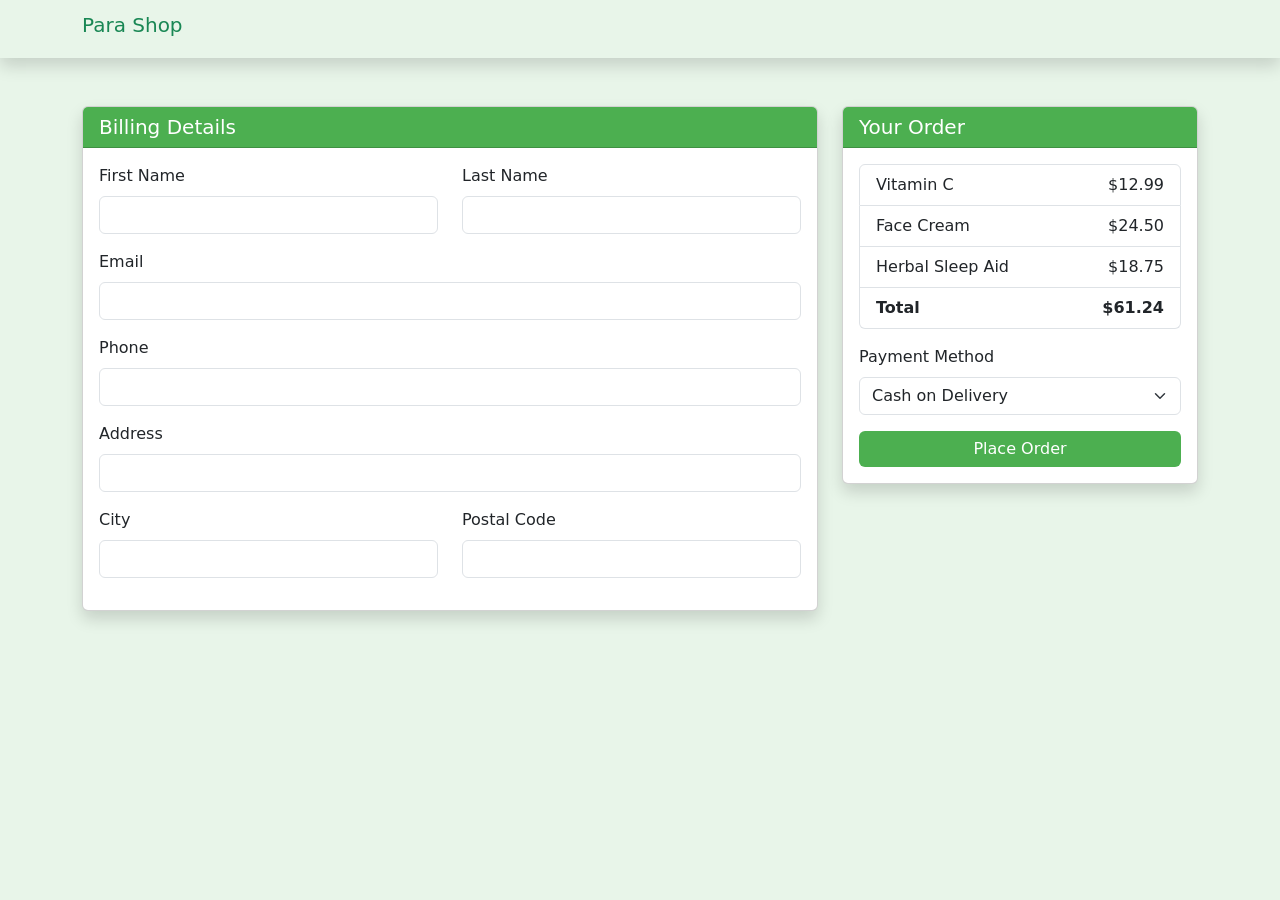
<file: checkout.html>
<!DOCTYPE html>
<html lang="en">
<head>
  <meta charset="UTF-8">
  <title>Checkout - Para Shop</title>
  <meta name="viewport" content="width=device-width, initial-scale=1">

  <!-- Bootstrap -->
  <link href="https://cdn.jsdelivr.net/npm/bootstrap@5.3.0/dist/css/bootstrap.min.css" rel="stylesheet">

  <style>
    body {
      background-color: #e8f5e9;
    }
    .card-header {
      background-color: #4caf50;
      color: white;
    }
    .btn-success {
      background-color: #4caf50;
      border: none;
    }
    .btn-success:hover {
      background-color: #388e3c;
    }
  </style>
</head>

<body>

<!-- Navbar -->
<nav class="navbar navbar-expand-lg navbar-light shadow" style="background-color:#e8f5e9;">
  <div class="container">
    <a class="navbar-brand text-success h3" href="index.html">Para Shop</a>
  </div>
</nav>

<!-- Checkout Section -->
<div class="container py-5">
  <div class="row">

    <!-- Billing Details -->
    <div class="col-md-8">
      <div class="card mb-4 shadow">
        <div class="card-header">
          <h5 class="mb-0">Billing Details</h5>
        </div>
        <div class="card-body">
          <form>
            <div class="row">
              <div class="col-md-6 mb-3">
                <label class="form-label">First Name</label>
                <input type="text" class="form-control" required>
              </div>
              <div class="col-md-6 mb-3">
                <label class="form-label">Last Name</label>
                <input type="text" class="form-control" required>
              </div>
            </div>

            <div class="mb-3">
              <label class="form-label">Email</label>
              <input type="email" class="form-control" required>
            </div>

            <div class="mb-3">
              <label class="form-label">Phone</label>
              <input type="tel" class="form-control" required>
            </div>

            <div class="mb-3">
              <label class="form-label">Address</label>
              <input type="text" class="form-control" required>
            </div>

            <div class="row">
              <div class="col-md-6 mb-3">
                <label class="form-label">City</label>
                <input type="text" class="form-control" required>
              </div>
              <div class="col-md-6 mb-3">
                <label class="form-label">Postal Code</label>
                <input type="text" class="form-control" required>
              </div>
            </div>
          </form>
        </div>
      </div>
    </div>

    <!-- Order Summary -->
    <div class="col-md-4">
      <div class="card shadow">
        <div class="card-header">
          <h5 class="mb-0">Your Order</h5>
        </div>
        <div class="card-body">
          <ul class="list-group mb-3">
            <li class="list-group-item d-flex justify-content-between">
              Vitamin C
              <span>$12.99</span>
            </li>
            <li class="list-group-item d-flex justify-content-between">
              Face Cream
              <span>$24.50</span>
            </li>
            <li class="list-group-item d-flex justify-content-between">
              Herbal Sleep Aid
              <span>$18.75</span>
            </li>
            <li class="list-group-item d-flex justify-content-between fw-bold">
              Total
              <span>$61.24</span>
            </li>
          </ul>

          <div class="mb-3">
            <label class="form-label">Payment Method</label>
            <select class="form-select">
              <option>Cash on Delivery</option>
              <option>Credit Card</option>
              <option>PayPal</option>
            </select>
          </div>

          <button class="btn btn-success w-100">
            Place Order
          </button>
        </div>
      </div>
    </div>

  </div>
</div>

<!-- Bootstrap JS -->
<script src="https://cdn.jsdelivr.net/npm/bootstrap@5.3.0/dist/js/bootstrap.bundle.min.js"></script>

</body>
</html>
</file>
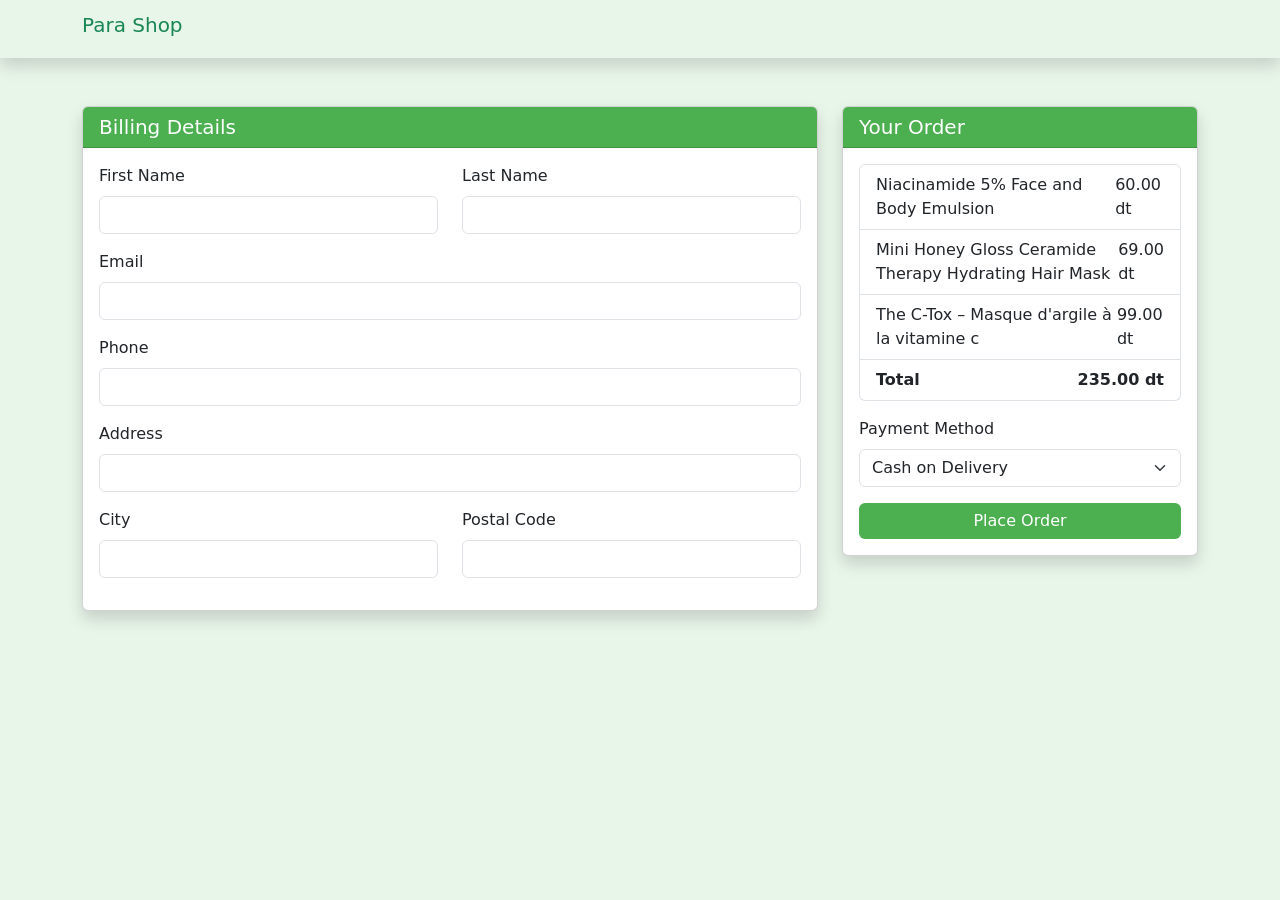
<file: chekout.html>
<!DOCTYPE html>
<html lang="en">
<head>
  <meta charset="UTF-8">
  <title>Checkout - Para Shop</title>
  <meta name="viewport" content="width=device-width, initial-scale=1">

  <!-- Bootstrap -->
  <link href="https://cdn.jsdelivr.net/npm/bootstrap@5.3.0/dist/css/bootstrap.min.css" rel="stylesheet">

  <style>
    body {
      background-color: #e8f5e9;
    }
    .card-header {
      background-color: #4caf50;
      color: white;
    }
    .btn-success {
      background-color: #4caf50;
      border: none;
    }
    .btn-success:hover {
      background-color: #388e3c;
    }
  </style>
</head>

<body>

<!-- Navbar -->
<nav class="navbar navbar-expand-lg navbar-light shadow" style="background-color:#e8f5e9;">
  <div class="container">
    <a class="navbar-brand text-success h3" href="index.html">Para Shop</a>
  </div>
</nav>

<!-- Checkout Section -->
<div class="container py-5">
  <div class="row">

    <!-- Billing Details -->
    <div class="col-md-8">
      <div class="card mb-4 shadow">
        <div class="card-header">
          <h5 class="mb-0">Billing Details</h5>
        </div>
        <div class="card-body">
          <form>
            <div class="row">
              <div class="col-md-6 mb-3">
                <label class="form-label">First Name</label>
                <input type="text" class="form-control" required>
              </div>
              <div class="col-md-6 mb-3">
                <label class="form-label">Last Name</label>
                <input type="text" class="form-control" required>
              </div>
            </div>

            <div class="mb-3">
              <label class="form-label">Email</label>
              <input type="email" class="form-control" required>
            </div>

            <div class="mb-3">
              <label class="form-label">Phone</label>
              <input type="tel" class="form-control" required>
            </div>

            <div class="mb-3">
              <label class="form-label">Address</label>
              <input type="text" class="form-control" required>
            </div>

            <div class="row">
              <div class="col-md-6 mb-3">
                <label class="form-label">City</label>
                <input type="text" class="form-control" required>
              </div>
              <div class="col-md-6 mb-3">
                <label class="form-label">Postal Code</label>
                <input type="text" class="form-control" required>
              </div>
            </div>
          </form>
        </div>
      </div>
    </div>

    <!-- Order Summary -->
    <div class="col-md-4">
      <div class="card shadow">
        <div class="card-header">
          <h5 class="mb-0">Your Order</h5>
        </div>
        <div class="card-body">
          <ul class="list-group mb-3">
            <li class="list-group-item d-flex justify-content-between">
              Niacinamide 5% Face and Body Emulsion
              <span>60.00 dt</span>
            </li>
            <li class="list-group-item d-flex justify-content-between">
              Mini Honey Gloss Ceramide Therapy Hydrating Hair Mask
              <span>69.00 dt</span>
            </li>
            <li class="list-group-item d-flex justify-content-between">
              The C-Tox – Masque d'argile à la vitamine c
              <span>99.00 dt</span>
            </li>
            <li class="list-group-item d-flex justify-content-between fw-bold">
              Total
              <span>235.00 dt</span>
            </li>
          </ul>

          <div class="mb-3">
            <label class="form-label">Payment Method</label>
            <select class="form-select">
              <option>Cash on Delivery</option>
              <option>Credit Card</option>
              <option>PayPal</option>
            </select>
          </div>

          <button class="btn btn-success w-100">
            Place Order
          </button>
        </div>
      </div>
    </div>

  </div>
</div>

<!-- Bootstrap JS -->
<script src="https://cdn.jsdelivr.net/npm/bootstrap@5.3.0/dist/js/bootstrap.bundle.min.js"></script>

</body>
</html>
</file>
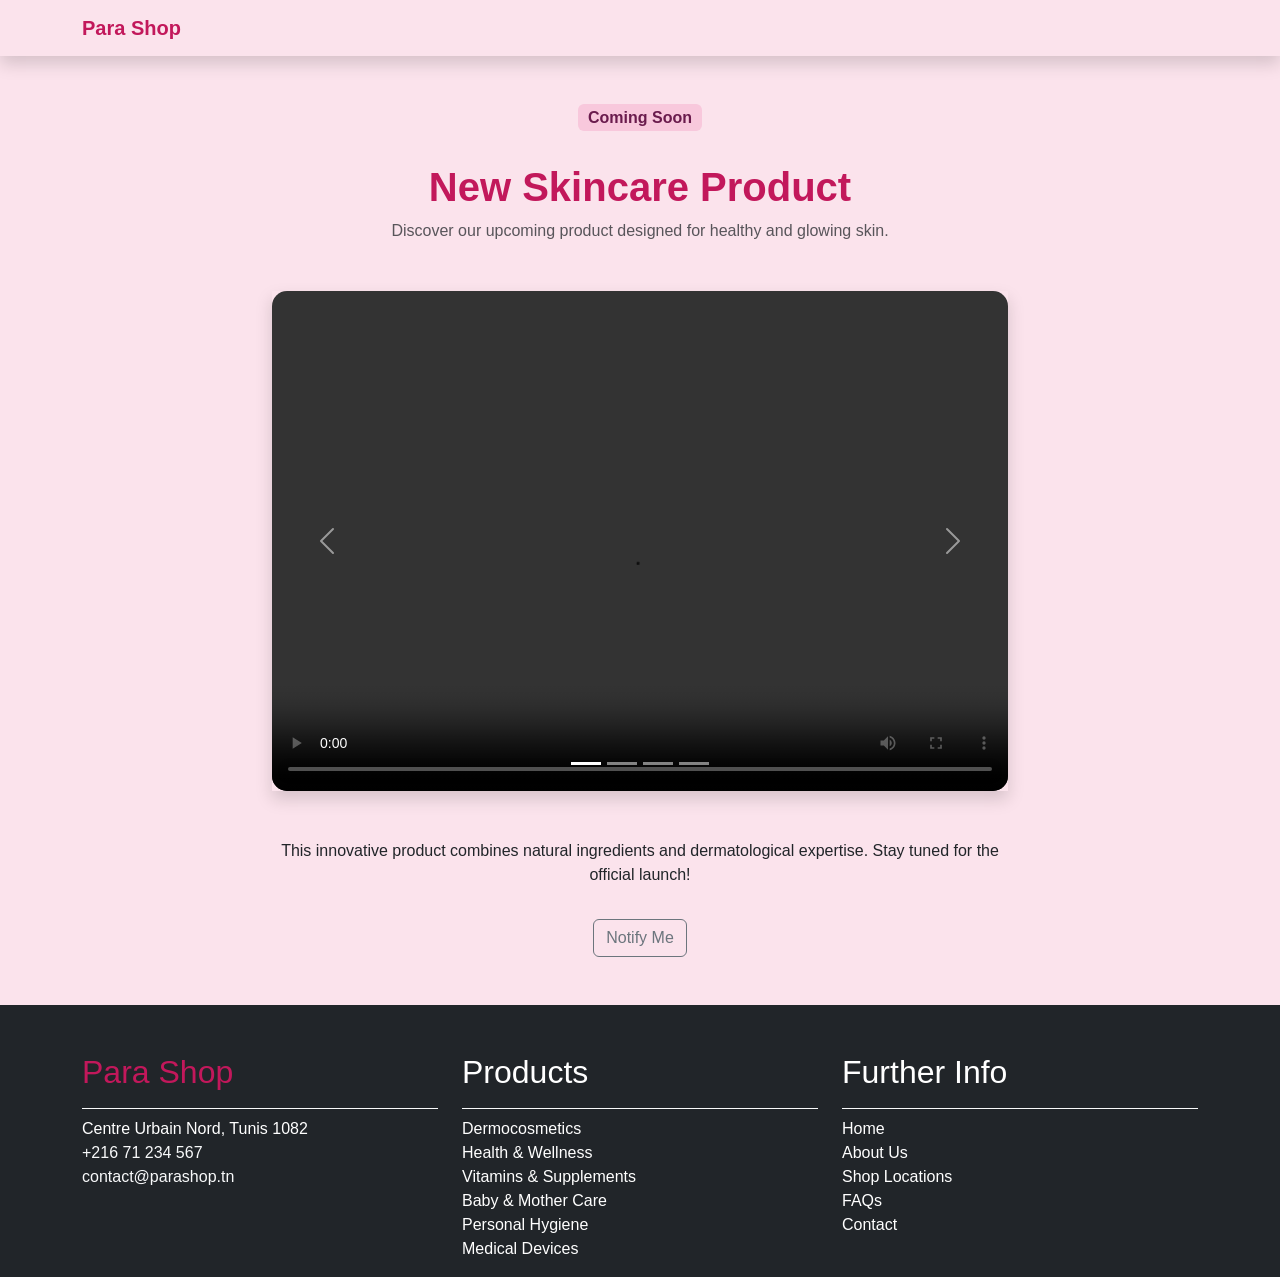
<file: coming.html>
<!DOCTYPE html>
<html lang="en">
<head>
  <meta charset="UTF-8">
  <title>Product Coming Soon - Para Shop</title>
  <meta name="viewport" content="width=device-width, initial-scale=1">

  <!-- Bootstrap CSS -->
  <link href="https://cdn.jsdelivr.net/npm/bootstrap@5.3.0/dist/css/bootstrap.min.css" rel="stylesheet">

  <!-- Style -->
  <style>
    
    body {
      background-color: #fbe3ec;
      font-family: Arial, sans-serif;
    }

    .coming-title {
      color: #c2185b;
      font-weight: bold;
    }

    .carousel-item video {
      height: 500px;
      object-fit: cover;
      border-radius: 15px;
    }

    .badge-soon {
      background-color: #f8c8dc;
      color: #6a1b4d;
      font-size: 1rem;
    }

   footer {
  background-color: #212529;
  color: #ffffff; /* texte blanc par défaut */
}

/* Para Shop en rose */
footer .logo {
  color: #c2185b !important;
}

/* Autres titres du footer */
footer h2:not(.logo) {
  color: #ffffff;
}

/* Listes et liens */
footer ul li,
footer ul li a {
  color: #ffffff;
  text-decoration: none;
}

footer ul li a:hover {
  color: #f8c8dc;
}

  </style>
</head>

<body>

<!-- ===== HEADER ===== -->
<header>
  <nav class="navbar navbar-expand-lg shadow" style="background-color:#fbe3ec;">
    <div class="container">
      <a class="navbar-brand fw-bold" style="color:#c2185b;" href="index.html">
        Para Shop
      </a>
    </div>
  </nav>
</header>

<!-- ===== MAIN ===== -->
<main class="container py-5">

  <!-- Title -->
  <section class="text-center mb-5">
    <span class="badge badge-soon mb-3">Coming Soon</span>
    <h1 class="coming-title mt-3">New Skincare Product</h1>
    <p class="text-muted">
      Discover our upcoming product designed for healthy and glowing skin.
    </p>
  </section>

  <!-- ===== CAROUSEL ===== -->
  <section class="row justify-content-center">
    <div class="col-md-8">

      <div id="comingSoonCarousel" class="carousel slide shadow" data-bs-ride="carousel">

        <!-- Indicators -->
        <div class="carousel-indicators">
          <button type="button" data-bs-target="#comingSoonCarousel" data-bs-slide-to="0" class="active"></button>
          <button type="button" data-bs-target="#comingSoonCarousel" data-bs-slide-to="1"></button>
          <button type="button" data-bs-target="#comingSoonCarousel" data-bs-slide-to="2"></button>
          <button type="button" data-bs-target="#comingSoonCarousel" data-bs-slide-to="3"></button>
        </div>

        <!-- Slides -->
        <div class="carousel-inner">

          <!-- Video 1 -->
          <div class="carousel-item active">
            <video class="d-block w-100" controls>
              <source src="C:\xampp\htdocs\Para-Shop\assets\img\gisou vid.mp4" type="video/mp4">
            </video>
          </div>

          <!-- Video 2 -->
          <div class="carousel-item">
            <video class="d-block w-100" controls>
              <source src="C:\xampp\htdocs\Para-Shop\assets\img\c031497e-.mp4" type="video/mp4">
            </video>
          </div>

          <!-- Video 3 -->
          <div class="carousel-item">
            <video class="d-block w-100" controls>
              <source src="C:\xampp\htdocs\Para-Shop\assets\img\a4018d8c.mp4" type="video/mp4">
            </video>
          </div>

          <!-- Video 4 -->
          <div class="carousel-item">
            <video class="d-block w-100" controls>
              <source src="C:\xampp\htdocs\Para-Shop\assets\img\hair-mistvid.mp4" type="video/mp4">
            </video>
          </div>

        </div>

        <!-- Controls -->
        <button class="carousel-control-prev" type="button"
                data-bs-target="#comingSoonCarousel" data-bs-slide="prev">
          <span class="carousel-control-prev-icon"></span>
        </button>

        <button class="carousel-control-next" type="button"
                data-bs-target="#comingSoonCarousel" data-bs-slide="next">
          <span class="carousel-control-next-icon"></span>
        </button>

      </div>

    </div>
  </section>

  <!-- Description -->
  <section class="row justify-content-center mt-5">
    <div class="col-md-8 text-center">
      <p>
        This innovative product combines natural ingredients and dermatological
        expertise. Stay tuned for the official launch!
      </p>
      <button class="btn btn-outline-secondary mt-3">
        Notify Me
      </button>
    </div>
  </section>

</main>

<!-- ===== FOOTER ===== -->
<footer id="tempaltemo_footer">
  <div class="container">
    <div class="row">

      <div class="col-md-4 pt-5">
    <h2 class="h2 border-bottom pb-3 border-light logo">Para Shop</h2>
    <ul class="list-unstyled text-light footer-link-list">
        <li>
            <i class="fas fa-map-marker-alt fa-fw"></i>
            Centre Urbain Nord, Tunis 1082
        </li>
        <li>
            <i class="fa fa-phone fa-fw"></i>
            <a class="text-decoration-none text-light" href="tel:+21671234567">
                +216 71 234 567
            </a>
        </li>
        <li>
            <i class="fa fa-envelope fa-fw"></i>
            <a class="text-decoration-none text-light" href="mailto:contact@parashop.tn">
                contact@parashop.tn
            </a>
        </li>
    </ul>
</div>


      <div class="col-md-4 pt-5 text-light">
        <h2 class="h2 border-bottom pb-3 border-light">Products</h2>
        <ul class="list-unstyled footer-link-list">
          <li>Dermocosmetics</li>
          <li>Health & Wellness</li>
          <li>Vitamins & Supplements</li>
          <li>Baby & Mother Care</li>
          <li>Personal Hygiene</li>
          <li>Medical Devices</li>
        </ul>
      </div>

      <div class="col-md-4 pt-5 text-light">
        <h2 class="h2 border-bottom pb-3 border-light">Further Info</h2>
        <ul class="list-unstyled footer-link-list">
          <li>Home</li>
          <li>About Us</li>
          <li>Shop Locations</li>
          <li>FAQs</li>
          <li>Contact</li>
        </ul>
      </div>

    </div>
  </div>
</footer>

<!-- Bootstrap JS -->
<script src="https://cdn.jsdelivr.net/npm/bootstrap@5.3.0/dist/js/bootstrap.bundle.min.js"></script>

<!-- Stop videos when slide changes -->
<script>
  const carousel = document.getElementById('comingSoonCarousel');
  carousel.addEventListener('slide.bs.carousel', () => {
    carousel.querySelectorAll('video').forEach(video => {
      video.pause();
      video.currentTime = 0;
    });
  });
</script>

</body>
</html>
</file>
